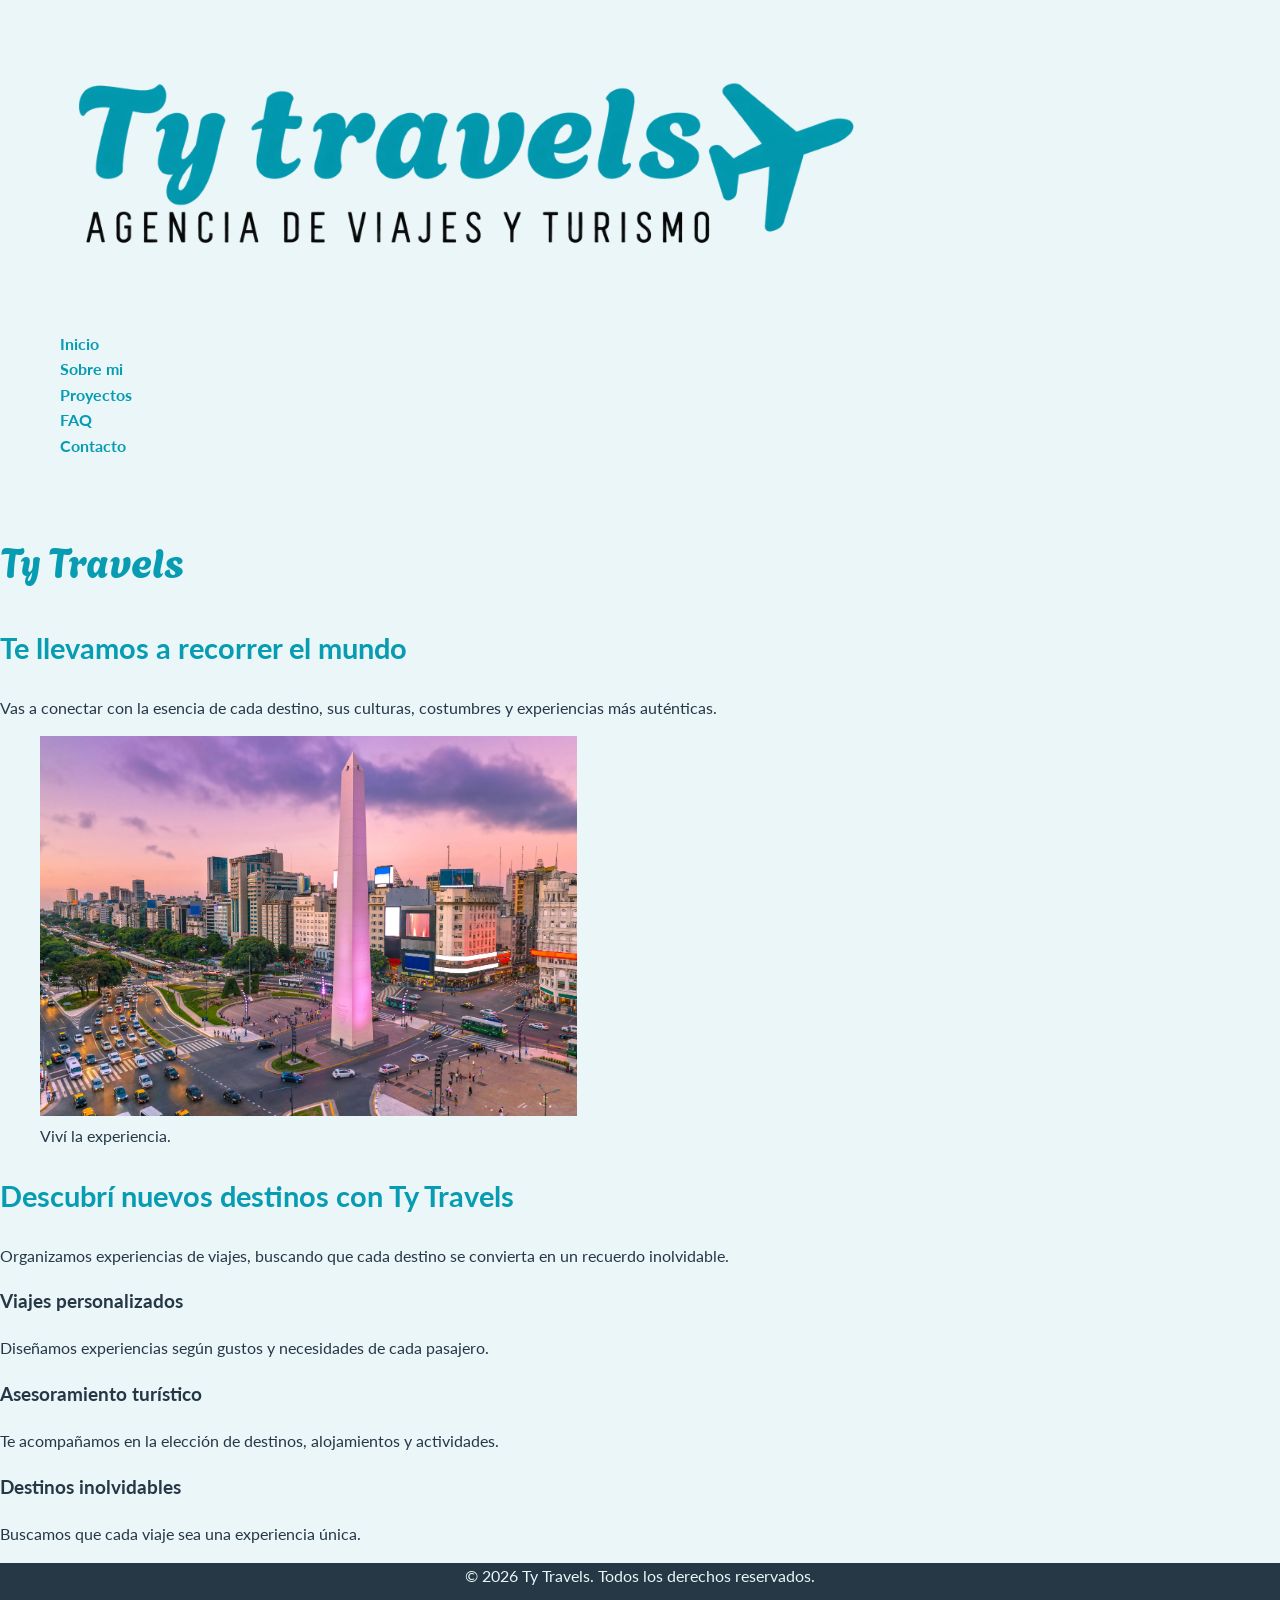
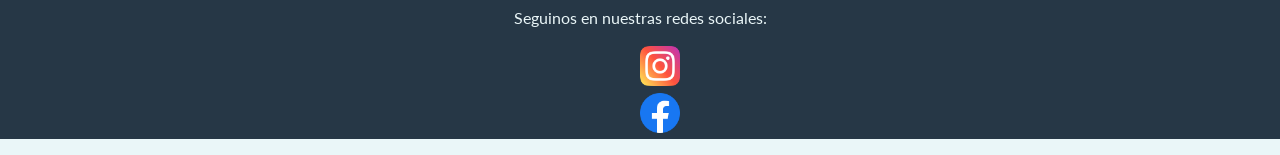
<file: index.html>
<!DOCTYPE html>
<html lang="es">
<head>
    <meta charset="UTF-8">
    <meta name="viewport" content="width=device-width, initial-scale=1.0">
    <title>Ty Travels | Inicio </title>
    <link rel="shortcut icon" href="./assets/tytravelslogo.png" type="image/x-icon">
    <link rel="stylesheet" href="./styles/styles.css">
</head>
<body>

    <header>
        <img src="./assets/tytravelslogo.png" alt="Logo ty Travels" class="logo">
    <nav>
            <ul>
            <li>
                <a href="index.html">Inicio</a>
            </li>
            <li>
                <a href="./pages/sobre-mi.html">Sobre mi</a>
            </li>
            <li>
                <a href="./pages/proyectos.html">Proyectos</a>
            </li>
            <li>
                <a href="./pages/faq.html">FAQ</a>
            </li>
            <li>
                <a href="./pages/contacto.html">Contacto</a>
            </li>
            </ul>
        </nav>
    </header>

<main>
    <section>
        <h1 class="titulos"> Ty Travels </h1>
        <h2 class="subtitulos"> Te llevamos a recorrer el mundo</h2>
        <p class="parrafos"> Vas a conectar con la esencia de cada destino, sus culturas, costumbres y experiencias más auténticas.</p>
        <figure>
        <img src="./assets/destinoobelisco.png" alt="Paisaje turístico">
        <figcaption> Viví la experiencia. </figcaption>
        </figure>
        </section>

    <section> 
        <h2 class="subtitulos"> Descubrí nuevos destinos con Ty Travels</h2>
        <p class="parrafos">Organizamos experiencias de viajes, buscando que cada destino se convierta en un recuerdo inolvidable.</p>
        <article> 
            <h3>Viajes personalizados</h3>
            <p class="parrafos">Diseñamos experiencias según gustos y necesidades de cada pasajero.</p>
        </article>
        <article>
            <h3>Asesoramiento turístico</h3>
            <p class="parrafos"> Te acompañamos en la elección de destinos, alojamientos y actividades.</p>
        </article>
        <article>
            <h3>Destinos inolvidables</h3>
            <p class="parrafos">Buscamos que cada viaje sea una experiencia única.</p>
        </article>

    </section>
</main>


<footer>
<p class="parrafos">© 2026 Ty Travels. Todos los derechos reservados.</p>
        <p class="parrafos">Seguinos en nuestras redes sociales:</p>
        <ul>
        <li>
        <a href="https://www.instagram.com/" target="_blank"> 
            <img src="./assets/instagram.png" alt="Logo de Instagram" class="rrss">
        </a>
        </li>
        <li>
        <a href="https://www.facebook.com/" target="_blank"> 
            <img src="./assets/facebook.png" alt="Logo de Facebook" class="rrss">
        </a>
        </li>
        </ul>
</footer>

</body>
</html>
</file>
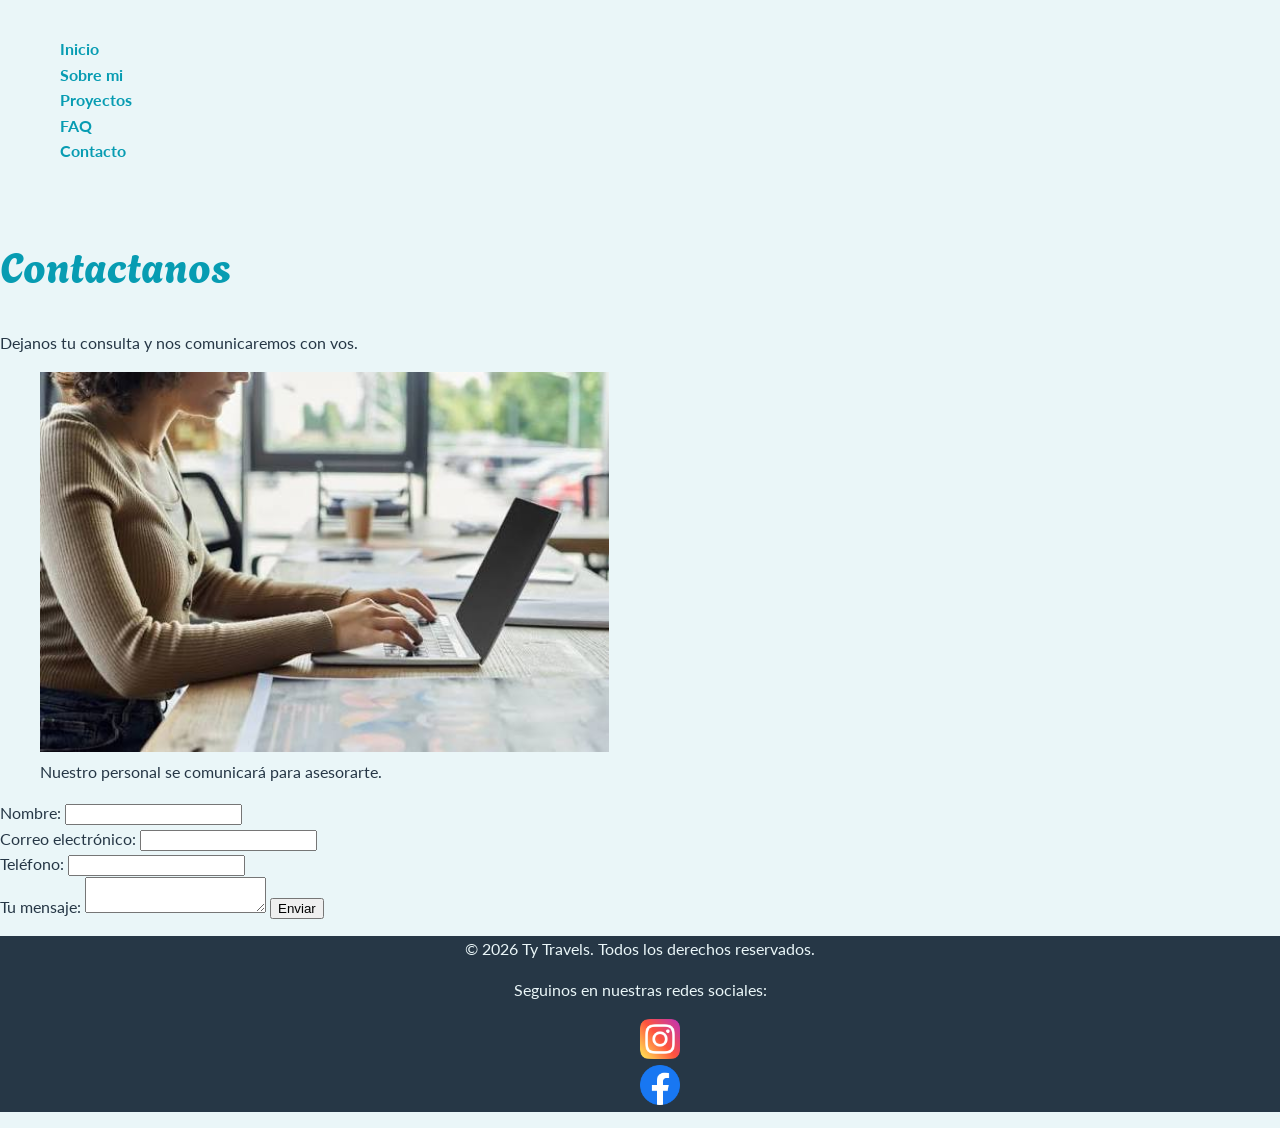
<file: pages/contacto.html>
<!DOCTYPE html>
<html lang="es">
<head>
    <meta charset="UTF-8">
    <meta name="viewport" content="width=device-width, initial-scale=1.0">
    <title> Ty Travels | Contacto </title>
    <link rel="shortcut icon" href="../assets/tytravelslogo.png" type="image/x-icon">
    <link rel="stylesheet" href="../styles/styles.css">

</head>
<body>
    <header>
            <nav>
            <ul>
            <li>
                <a href="../index.html">Inicio</a>
            </li>
            <li>
                <a href="./sobre-mi.html">Sobre mi</a>
            </li>
            <li>
                <a href="./proyectos.html">Proyectos</a>
            </li>
            <li>
                <a href="./faq.html">FAQ</a>
            </li>
            <li>
                <a href="./contacto.html">Contacto</a>
            </li>
            </ul>
            </nav>
    </header>
<main>

    <section>
        <h1 class="titulos">Contactanos</h1>
        <p class="parrafos">Dejanos tu consulta y nos comunicaremos con vos.</p>

        <figure>
            <img src="../assets/contacto.png" alt="Personal respondiendo consultas">
            <figcaption>Nuestro personal se comunicará para asesorarte.</figcaption>
        </figure>
        

        <form action="#" method="get">

            <div>
            <label for="nombre"> Nombre:</label>
            <input id="nombre" name="nombre" required>
            </div>


            <div>
            <label for="email"> Correo electrónico:</label>
            <input type="email" id="email" name="email" required>
            </div>


            <div>
            <label for="telefono"> Teléfono:</label>
            <input type="tel" id="telefono" name="telefono">
            </div>


            <div>
            <label for="mensaje"> Tu mensaje:</label>
            <textarea name="mensaje" id="mensaje" required></textarea>
            <input type="submit" value="Enviar">
            </div>

        </form>
    </section>


</main>


<footer>
<p class="parrafos">© 2026 Ty Travels. Todos los derechos reservados.</p>
        <p class="parrafos">Seguinos en nuestras redes sociales:</p>
        <ul>
        <li>
        <a href="https://www.instagram.com/" target="_blank"> 
            <img src="../assets/instagram.png" alt="Logo de Instagram" class="rrss">
        </a>
        </li>
        <li>
        <a href="https://www.facebook.com/" target="_blank"> 
            <img src="../assets/facebook.png" alt="Logo de Facebook" class="rrss">
        </a>
        </li>
        </ul>
</footer>

</body>
</html>
</file>
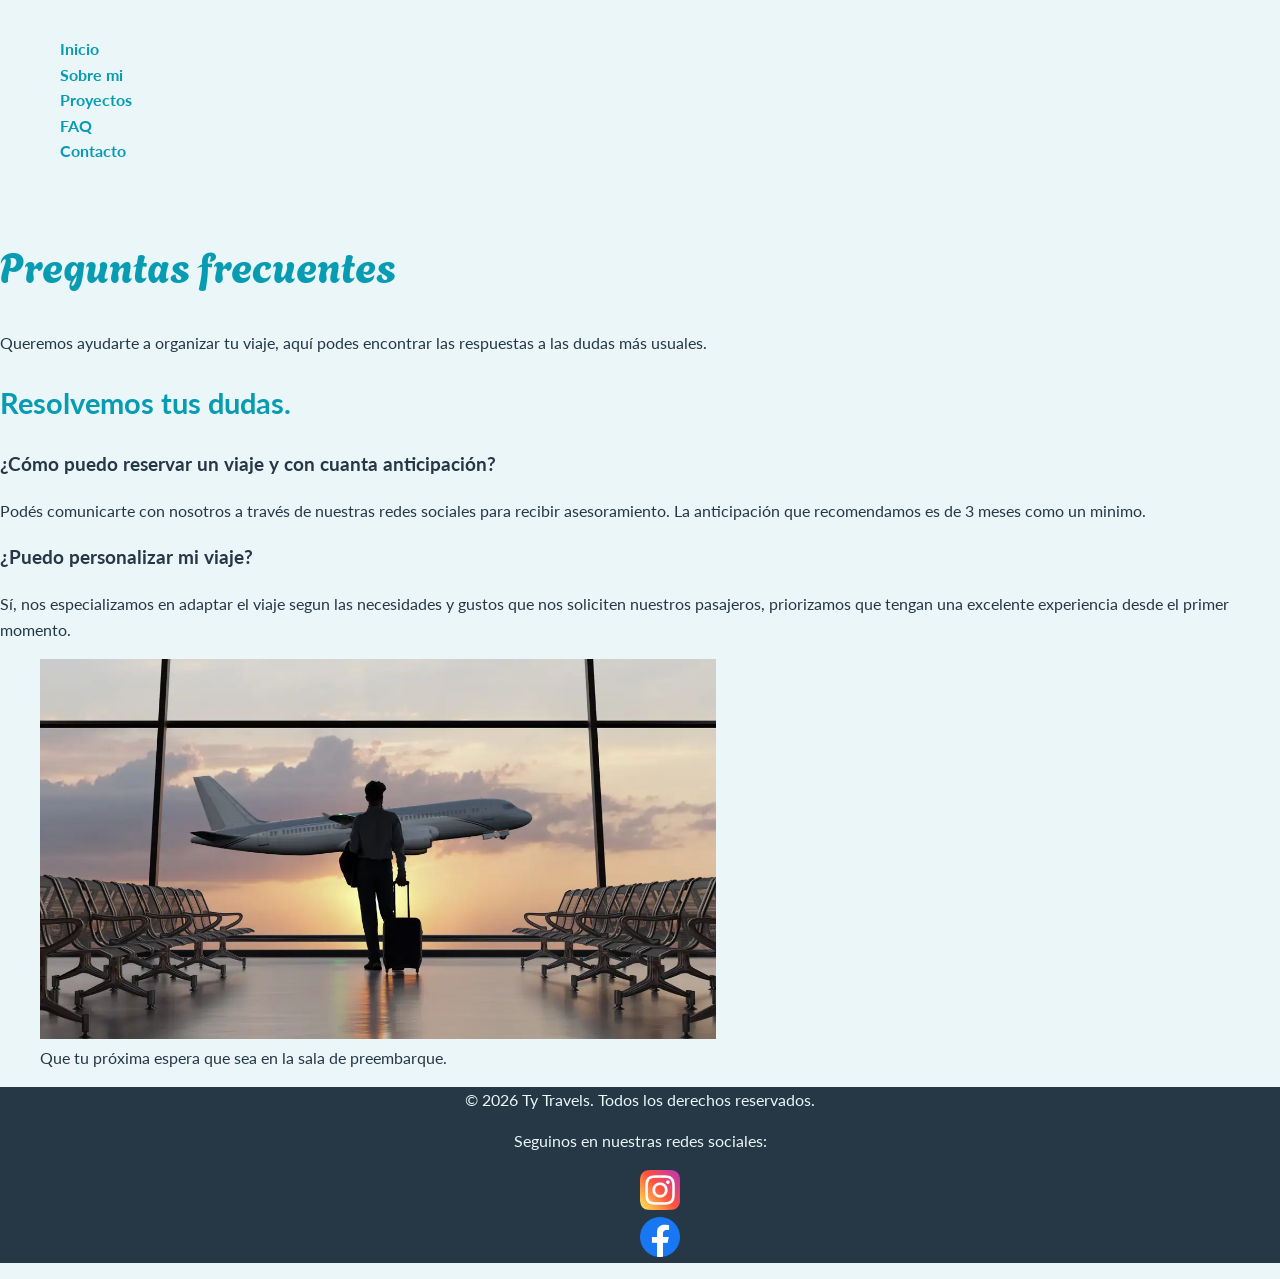
<file: pages/faq.html>
<!DOCTYPE html>
<html lang="es">
<head>
    <meta charset="UTF-8">
    <meta name="viewport" content="width=device-width, initial-scale=1.0">
    <title> Ty Travels | FAQ </title>
    <link rel="shortcut icon" href="../assets/tytravelslogo.png" type="image/x-icon">
    <link rel="stylesheet" href="../styles/styles.css">

</head>
<body>
    <header>
            <nav>
            <ul>
            <li>
                <a href="../index.html">Inicio</a>
            </li>
            <li>
                <a href="./sobre-mi.html">Sobre mi</a>
            </li>
            <li>
                <a href="./proyectos.html">Proyectos</a>
            </li>
            <li>
                <a href="./faq.html">FAQ</a>
            </li>
            <li>
                <a href="./contacto.html">Contacto</a>
            </li>
            </ul>
            </nav>
    </header>
<main>

    <section>
        <h1 class="titulos">Preguntas frecuentes</h1>
        <p class="parrafos">Queremos ayudarte a organizar tu viaje, aquí podes encontrar las respuestas a las dudas más usuales.</p>
    </section>
    <section>
        <h2 class="subtitulos">Resolvemos tus dudas.</h2>
        <article>
        <h3>¿Cómo puedo reservar un viaje y con cuanta anticipación?</h3>
        <p class="parrafos">Podés comunicarte con nosotros a través de nuestras redes sociales para recibir asesoramiento. La anticipación que recomendamos es de 3 meses como un minimo.</p>
        </article>
        <article>
        <h3>¿Puedo personalizar mi viaje?</h3>
        <p class="parrafos">Sí, nos especializamos en adaptar el viaje segun las necesidades y gustos que nos soliciten nuestros pasajeros, priorizamos que tengan una excelente experiencia desde el primer momento.</p>
        </article>

        <figure>
            <img src="../assets/pasajero.png" alt="Pasajero aguardando embarcar">
            <figcaption>Que tu próxima espera que sea en la sala de preembarque.</figcaption>
        </figure>

    </section>

</main>


<footer>
<p class="parrafos">© 2026 Ty Travels. Todos los derechos reservados.</p>
        <p class="parrafos">Seguinos en nuestras redes sociales:</p>
        <ul>
        <li>
        <a href="https://www.instagram.com/" target="_blank"> 
            <img src="../assets/instagram.png" alt="Logo de Instagram" class="rrss">
        </a>
        </li>
        <li>
        <a href="https://www.facebook.com/" target="_blank"> 
            <img src="../assets/facebook.png" alt="Logo de Facebook" class="rrss">
        </a>
        </li>
        </ul>
</footer>

</body>
</html>
</file>
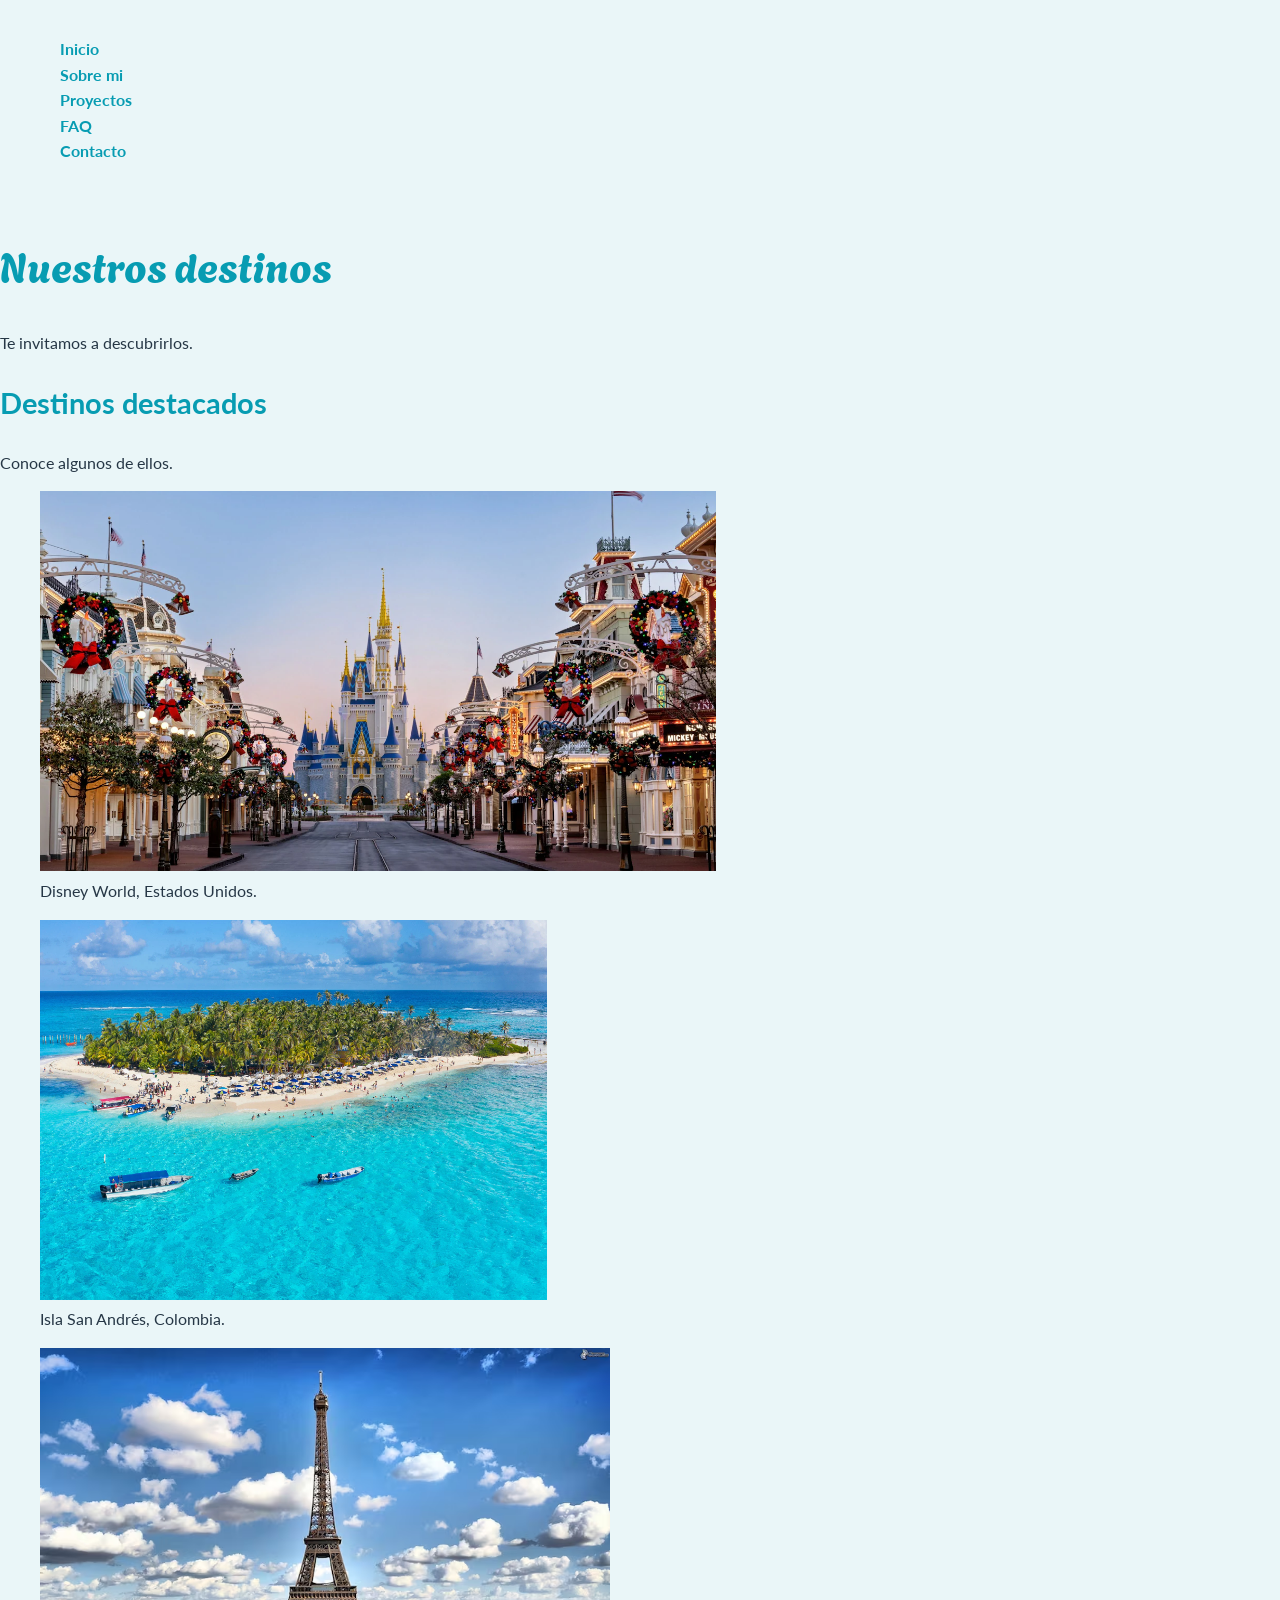
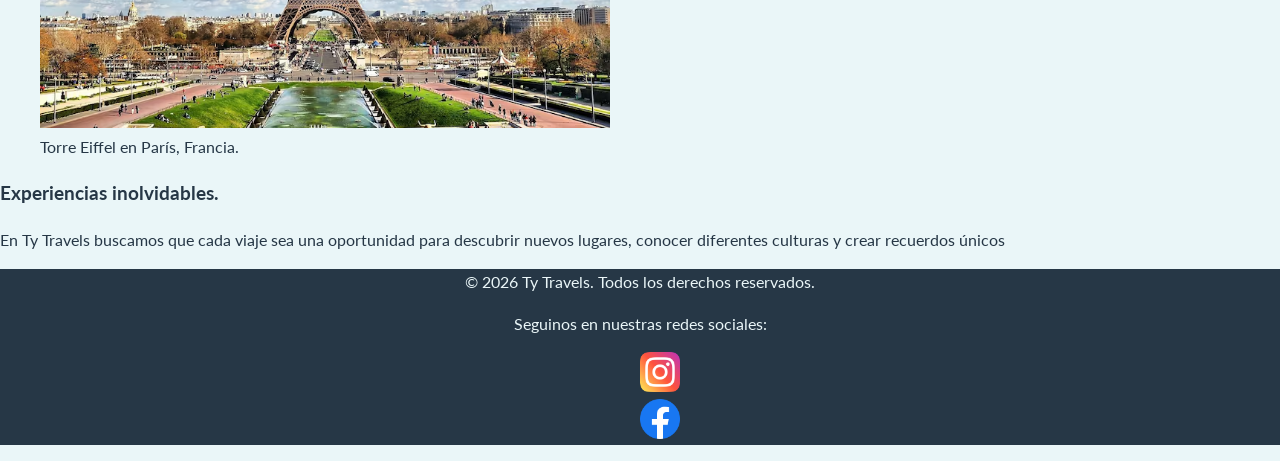
<file: pages/proyectos.html>
<!DOCTYPE html>
<html lang="es">
<head>
    <meta charset="UTF-8">
    <meta name="viewport" content="width=device-width, initial-scale=1.0">
    <title> Ty Travels | Proyectos </title>
    <link rel="shortcut icon" href="../assets/tytravelslogo.png" type="image/x-icon">
    <link rel="stylesheet" href="../styles/styles.css">
    
</head>
<body>
    <header>
            <nav>
            <ul>
            <li>
                <a href="../index.html">Inicio</a>
            </li>
            <li>
                <a href="./sobre-mi.html">Sobre mi</a>
            </li>
            <li>
                <a href="./proyectos.html">Proyectos</a>
            </li>
            <li>
                <a href="./faq.html">FAQ</a>
            </li>
            <li>
                <a href="./contacto.html">Contacto</a>
            </li>
            </ul>
            </nav>
    </header>
<main>
    <section>
        <h1 class="titulos">Nuestros destinos</h1>
        <p class="parrafos"> Te invitamos a descubrirlos.</p>
    </section>
    <section>
        <h2 class="subtitulos">Destinos destacados </h2>
        <p class="parrafos">Conoce algunos de ellos.</p>
        <figure>
            <img src="../assets/destinodisney.png" alt="Castillo de Disney World">
            <figcaption>Disney World, Estados Unidos.</figcaption>
        </figure>
        <figure>
            <img src="../assets/destinosanandres.png" alt="Playa de San Andrés, Colombia">
            <figcaption>Isla San Andrés, Colombia.</figcaption>
        </figure>
        <figure>
            <img src="../assets/destinoparis.png" alt="Torre Eiffel en París">
            <figcaption>Torre Eiffel en París, Francia.</figcaption>
        </figure>
    

        <article>
        <h3>Experiencias inolvidables.</h3>
        <p class="parrafos">En Ty Travels buscamos que cada viaje sea una oportunidad para descubrir nuevos lugares, conocer diferentes culturas y crear recuerdos únicos</p>
        </article>
    </section>

</main>


<footer>
<p class="parrafos">© 2026 Ty Travels. Todos los derechos reservados.</p>
        <p class="parrafos">Seguinos en nuestras redes sociales:</p>
        <ul>
        <li>
        <a href="https://www.instagram.com/" target="_blank"> 
            <img src="../assets/instagram.png" alt="Logo de Instagram" class="rrss">
        </a>
        </li>
        <li>
        <a href="https://www.facebook.com/" target="_blank"> 
            <img src="../assets/facebook.png" alt="Logo de Facebook" class="rrss">
        </a>
        </li>
        </ul>
</footer>

</body>
</html>
</file>
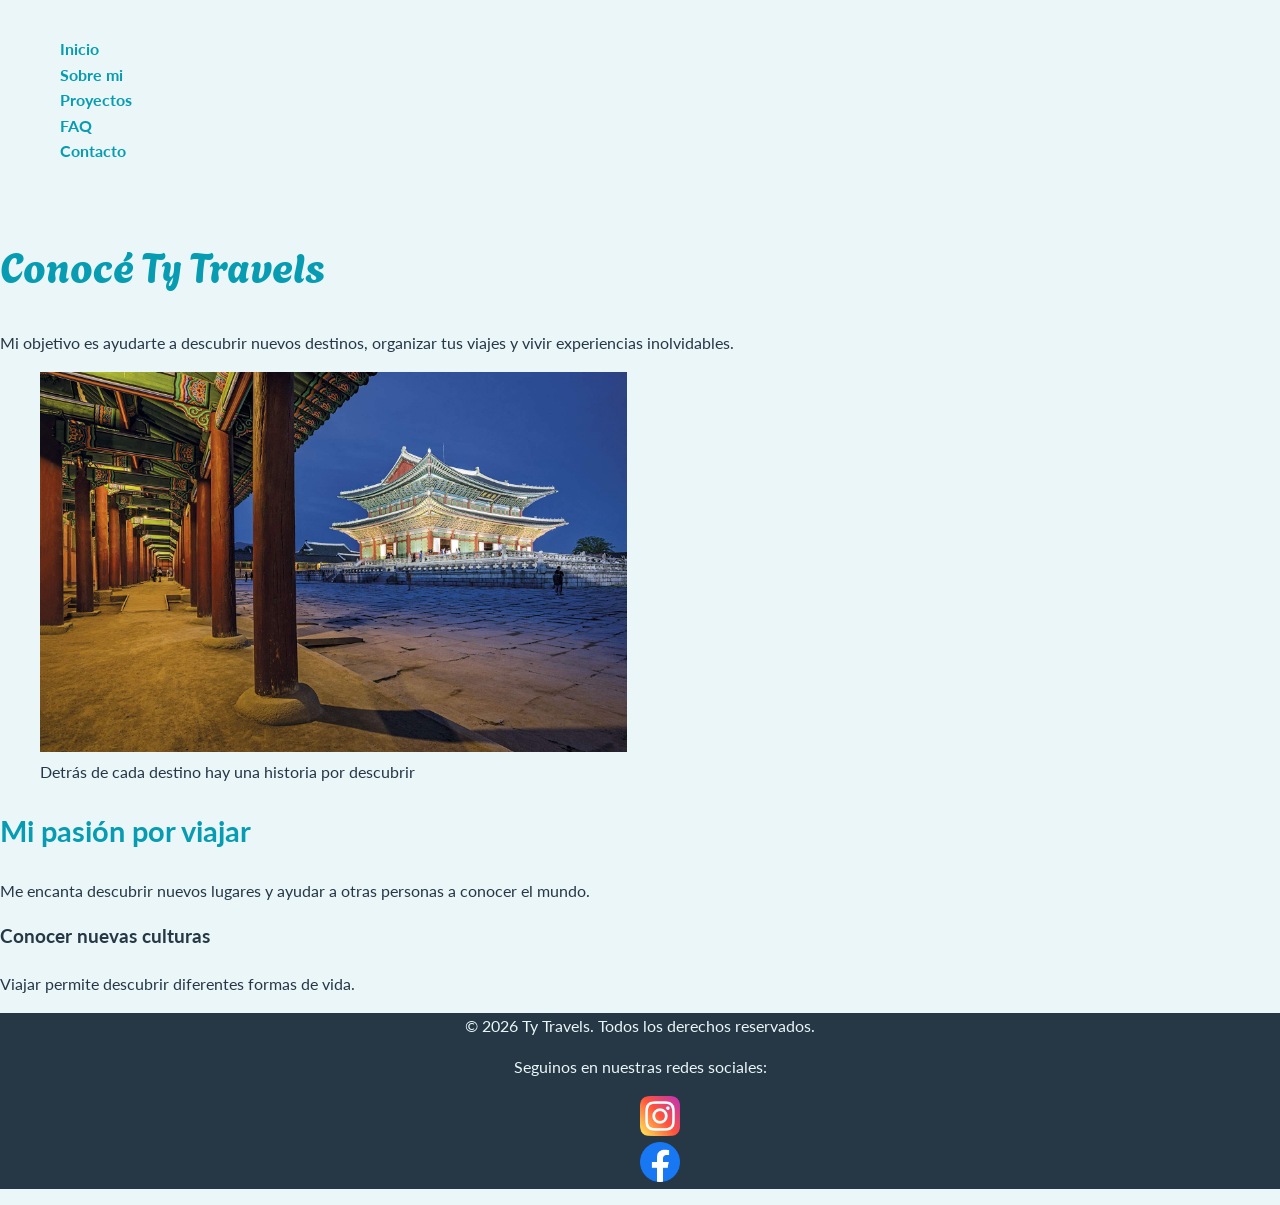
<file: pages/sobre-mi.html>
<!DOCTYPE html>
<html lang="es">
<head>
    <meta charset="UTF-8">
    <meta name="viewport" content="width=device-width, initial-scale=1.0">
    <title> Ty Travels | Sobre mi</title>
    <link rel="shortcut icon" href="../assets/tytravelslogo.png" type="image/x-icon">
    <link rel="stylesheet" href="../styles/styles.css">

</head>
<body>
    <header>
            <nav>
            <ul>
            <li>
                <a href="../index.html">Inicio</a>
            </li>
            <li>
                <a href="./sobre-mi.html">Sobre mi</a>
            </li>
            <li>
                <a href="./proyectos.html">Proyectos</a>
            </li>
            <li>
                <a href="./faq.html">FAQ</a>
            </li>
            <li>
                <a href="./contacto.html">Contacto</a>
            </li>
            </ul>
            </nav>
    </header>
<main>
    <section>
        <h1 class="titulos"> Conocé Ty Travels</h1>
        <p class="parrafos"> Mi objetivo es ayudarte a descubrir nuevos destinos, organizar tus viajes y vivir experiencias inolvidables.</p>
        <figure>
        <img src="../assets/destinoseul.png" alt="Paisaje de Corea">
        <figcaption> Detrás de cada destino hay una historia por descubrir</figcaption>
        </figure>
    </section>
    <section>
        <h2 class="subtitulos"> Mi pasión por viajar</h2>
        <p class="parrafos">Me encanta descubrir nuevos lugares y ayudar a otras personas a conocer el mundo.</p>
        <article>
        <h3>Conocer nuevas culturas</h3>
        <p class="parrafos">Viajar permite descubrir diferentes formas de vida.</p>
        </article>
    </section>

</main>


<footer>
<p class="parrafos">© 2026 Ty Travels. Todos los derechos reservados.</p>
        <p class="parrafos">Seguinos en nuestras redes sociales:</p>
        <ul>
        <li>
        <a href="https://www.instagram.com/" target="_blank"> 
            <img src="../assets/instagram.png" alt="Logo de Instagram" class="rrss">
        </a>
        </li>
        <li>
        <a href="https://www.facebook.com/" target="_blank"> 
            <img src="../assets/facebook.png" alt="Logo de Facebook" class="rrss">
        </a>
        </li>
        </ul>
</footer>

</body>
</html>
</file>
<file: styles/styles.css>
@import url('https://fonts.googleapis.com/css2?family=Agbalumo&family=Lato:ital,wght@0,100;0,300;0,400;0,700;0,900;1,100;1,300;1,400;1,700;1,900&display=swap');

/*VARIABLES*/
:root {
    --font-ppal: Agbalumo, sans-serif;
    --font-sec: Lato, sans-serif;
    --headings: #079CB2;
    --text: #263746;
    --accent: #f2b66d;
    --bg-ppal: #EAF6F8;
    --bg-sec: #B8E0E6;
}

/*ESTILOS GENERALES*/
body{
    background-color:var(--bg-ppal);
    color: var(--text);
    font-family: var(--font-sec);
    font-size: 1rem;
    line-height: 1.6;
    margin: 0;
    padding: 0;
}
/*TITULOS*/
.titulos {
    font-family: var(--font-ppal);
    color: var(--headings);
    font-weight: 400;
    font-size: 2.5rem;
}

/*SUBTITULOS*/
.subtitulos {
    font-family: var(--font-sec);
    color: var(--headings);
    font-weight: 700;
    font-size: 1.8rem;
}

/*PARRAFOS*/
.parrafos {
font-family: var(--font-sec);
color: var(--text);
font-size: 1rem;
font-weight: 400;
}

/*ENLACES*/
a{
    font-family: var(--font-sec); 
    color: var(--headings);
    font-weight: 700;
    text-decoration: none;
}

a:hover{
    color: var(--accent);
}

/*HEADER*/ 
header{
    background-color: var(--bg-ppal);
    padding: 20px;
}

.logo {
    height: 32vh;
    width: auto;
}

/*NAVEGACION*/
ul {
    list-style-type: none;
}

/*IMAGENES*/
img {
    height: 380px
    
    }

/*MAIN*/ 

/*HOME*/

/*FOOTER*/ 
footer {
    background-color: var(--text);
    color: var(--bg-ppal);
    text-align: center;
}

footer .parrafos {
    color: var(--bg-ppal)
}

/*REDES SOCIALES*/
.rrss {
    width: auto;
    height: 40px;
}
</file>
